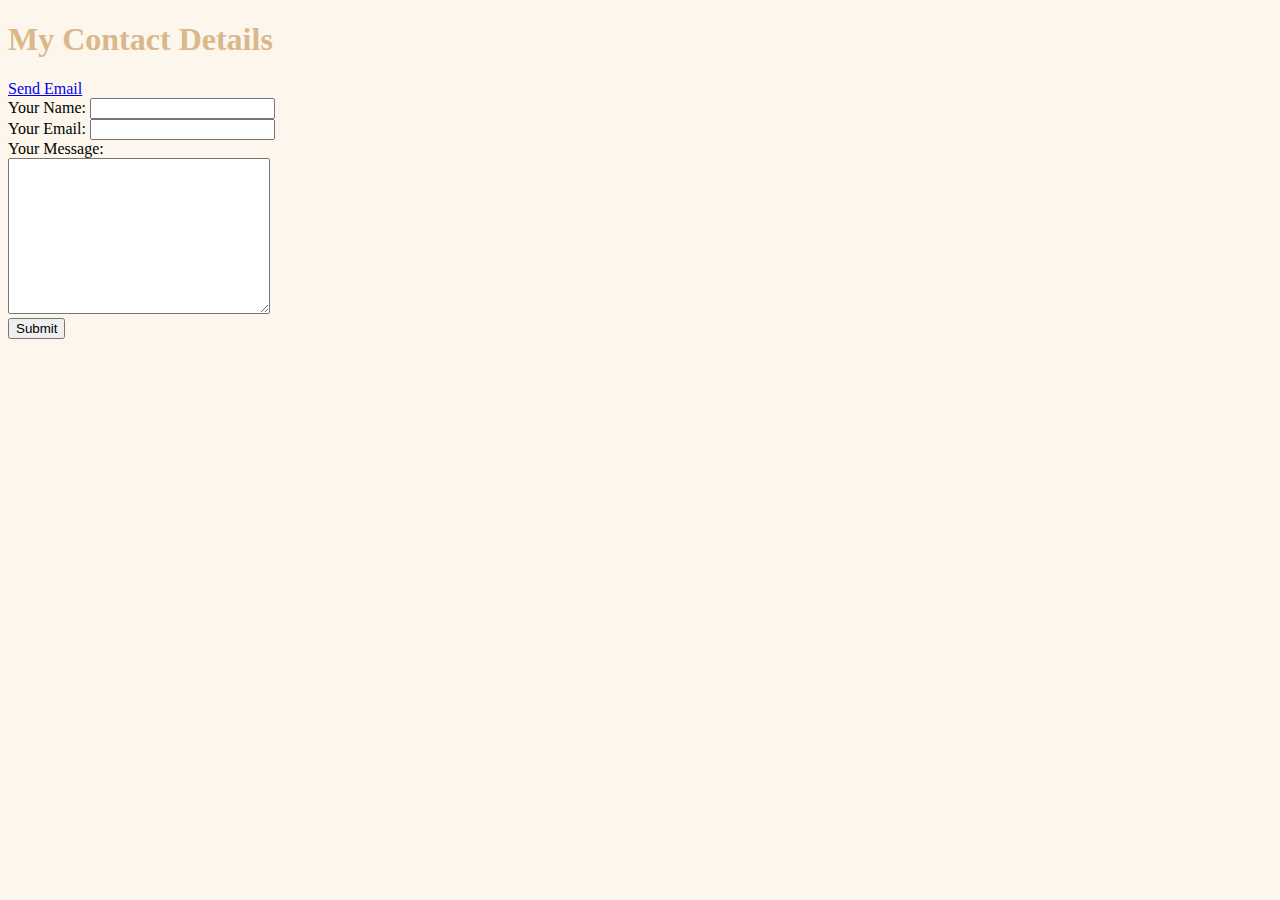
<file: contact_me.html>
<!DOCTYPE html>
<html lang="en">
<head>
    <meta charset="UTF-8">
    <meta http-equiv="X-UA-Compatible" content="IE=edge">
    <meta name="viewport" content="width=device-width, initial-scale=1.0">
    <title>Contact Me</title>
    <link rel="stylesheet" href="css/styles.css">
</head>
<body>
    <h1>My Contact Details</h1>
    <a href="mailto: catarinacorreiaribeiro99@gmail.com">Send Email</a>
    
    <form action="mailto:catarinacorreiaribeiro99@gmail.com" method="post" enctype="text/plain">
        <label>Your Name:</label>
        <input type="text" name="yourName" value=""><br>
        <label>Your Email:</label>
        <input type="email" name="yourEmail" value=""><br>
        <label>Your Message:</label><br>
        <textarea name="yourMessage" cols="30" rows="10"></textarea><br>
        <input type="submit" name="">
    </form>
</body>
</html>
</file>
<file: css/styles.css>
body {
    background-color: #FDF6EC;
}
hr {
    border-color: white;
    border-width: 5px; 
    border-style: none;
    border-top-style: dotted;
    height: 0px;
    width:5%;
}
h1 {
    color: #DAB88B;
}
h3 {
    color: #DAB88B;
}
</file>
